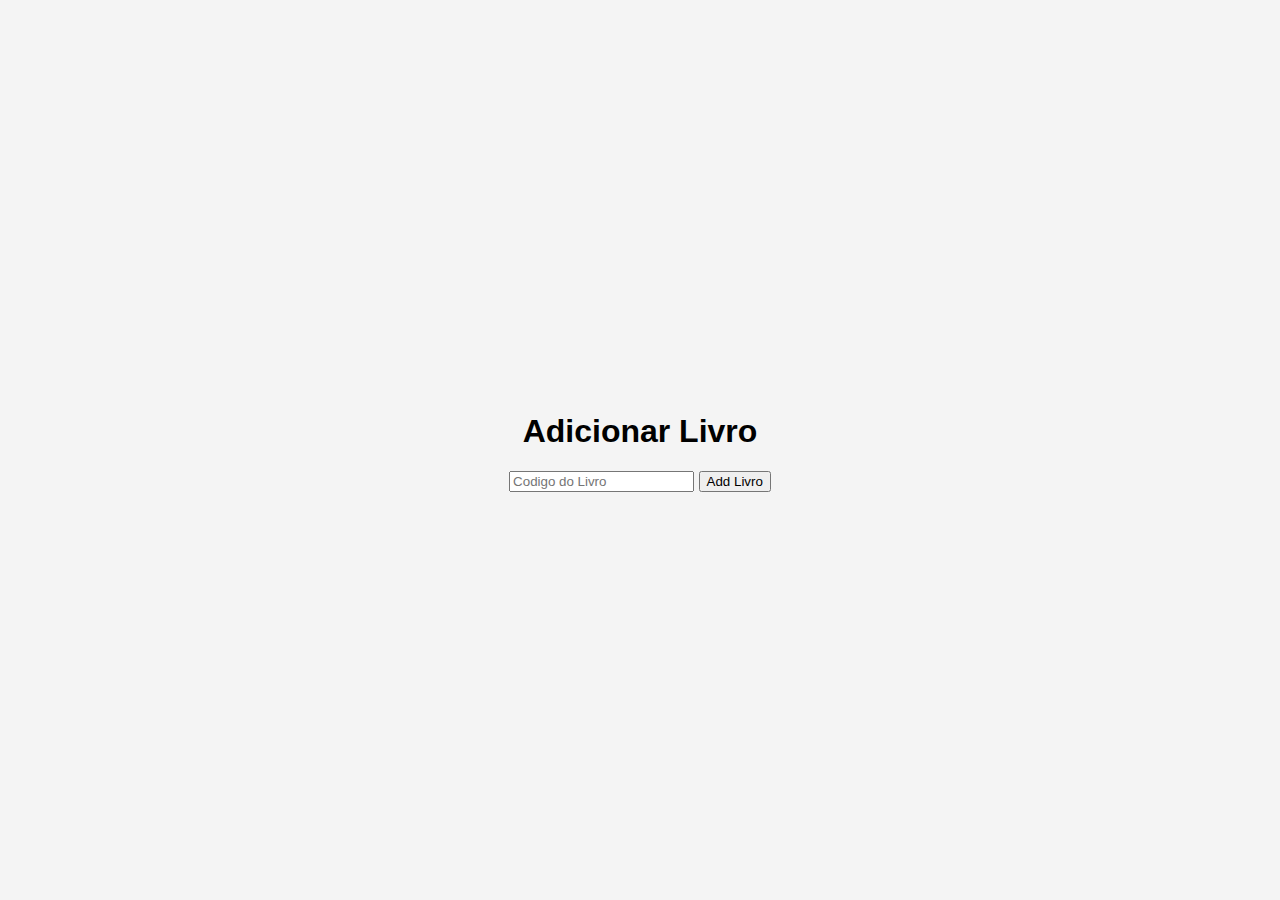
<file: src/main/resources/static/index.html>
<!DOCTYPE html>
<html lang="en">
<head>
    <meta charset="UTF-8">
    <meta name="viewport" content="width=device-width, initial-scale=1.0">
    <link rel="stylesheet" href="style.css">
    <title>Adicionar Livros</title>
</head>
<body>
    <div id="app">
        <h1>Adicionar Livro</h1>
        <input type="number" id="tituloInput" placeholder="Codigo do Livro" />
        <!-- <input type="text" id="autorInput" placeholder="Autor" /> -->
        <button onclick="addLivro()">Add Livro</button>
        <ul id="taskList"></ul>
    </div>
    <script src="script.js"></script>
    <!-- <script>
        document.getElementById('addLivroButton').addEventListener('click', addLivro);
    </script> -->
</body>
</html>
</file>
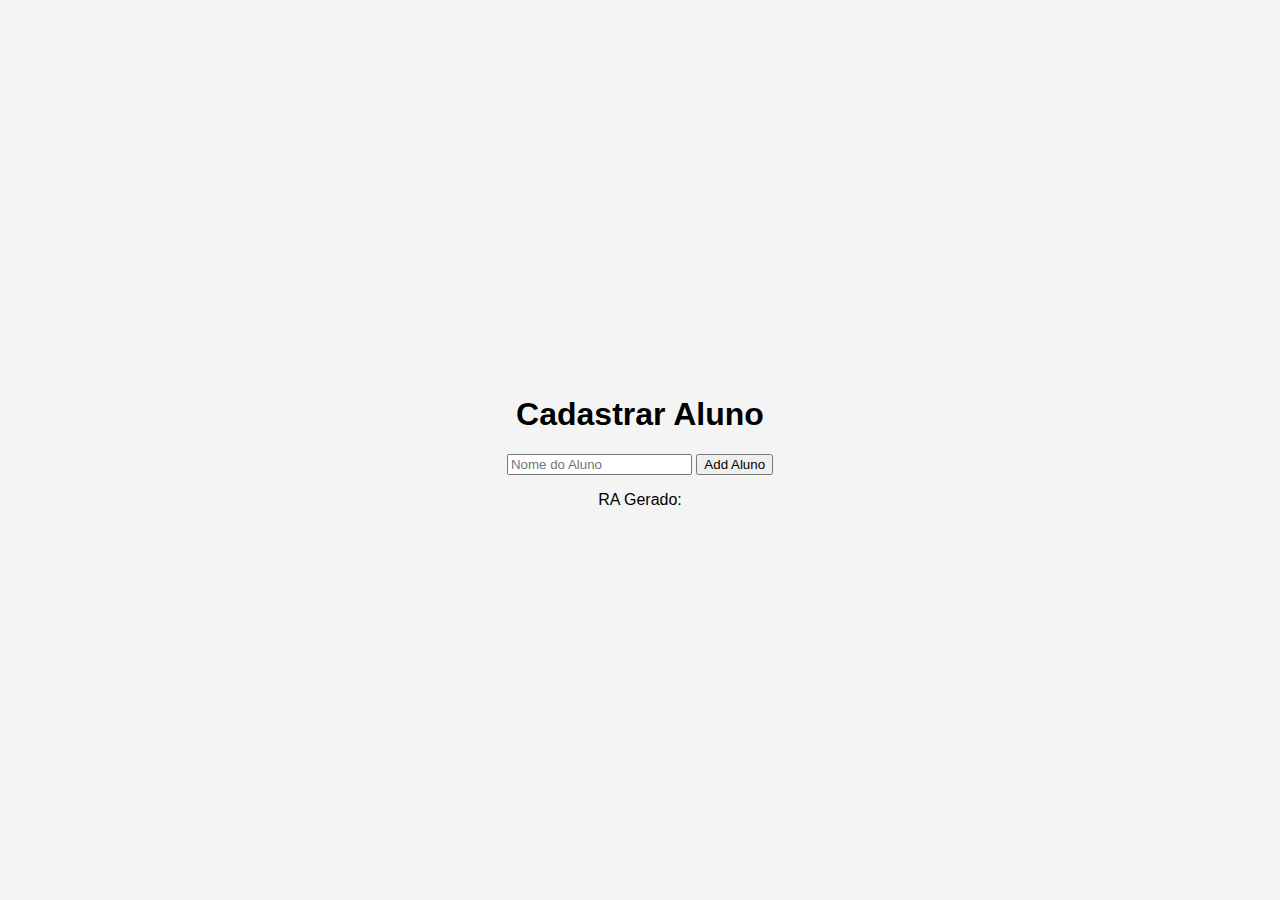
<file: src/main/resources/static/index_aluno.html>
<!DOCTYPE html>
<html lang="en">
<head>
    <meta charset="UTF-8">
    <meta name="viewport" content="width=device-width, initial-scale=1.0">
    <link rel="stylesheet" href="style.css">
    <title>Cadastrar Aluno</title>
</head>
<body>
    <div id="app">
        <h1>Cadastrar Aluno</h1>
        <input type="text" id="nomeInput" placeholder="Nome do Aluno" />
        <button onclick="addAluno()">Add Aluno</button>
        <p>RA Gerado: <span id="randomNumber"></span></p>
        <ul id="taskList"></ul>
    </div>
    <script src="script.js"></script>
</body>
</html>
</file>
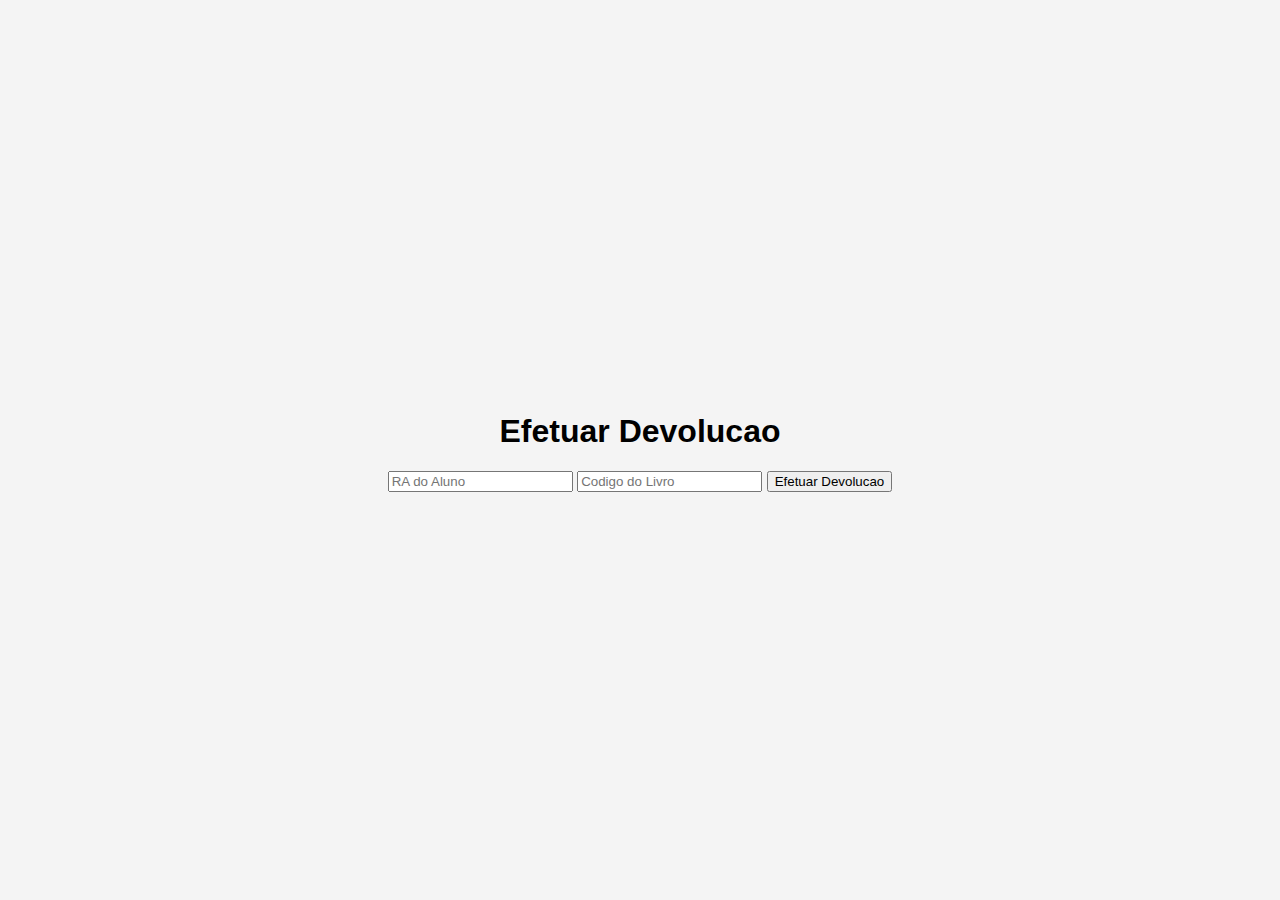
<file: src/main/resources/static/index_devolucao.html>
<!DOCTYPE html>
<html lang="en">
<head>
    <meta charset="UTF-8">
    <meta name="viewport" content="width=device-width, initial-scale=1.0">
    <link rel="stylesheet" href="style.css">
    <title>Efetuar Devolucao</title>
</head>
<body>
    <div id="app">
        <h1>Efetuar Devolucao</h1>
        <input type="text" id="nomeInput" placeholder="RA do Aluno" />
        <input type="text" id="livroInput" placeholder="Codigo do Livro" />
        <button onclick="addDevolucao()">Efetuar Devolucao</button>
        <ul id="taskList"></ul>
    </div>
    <script src="script.js"></script>
</body>
</html>
</file>
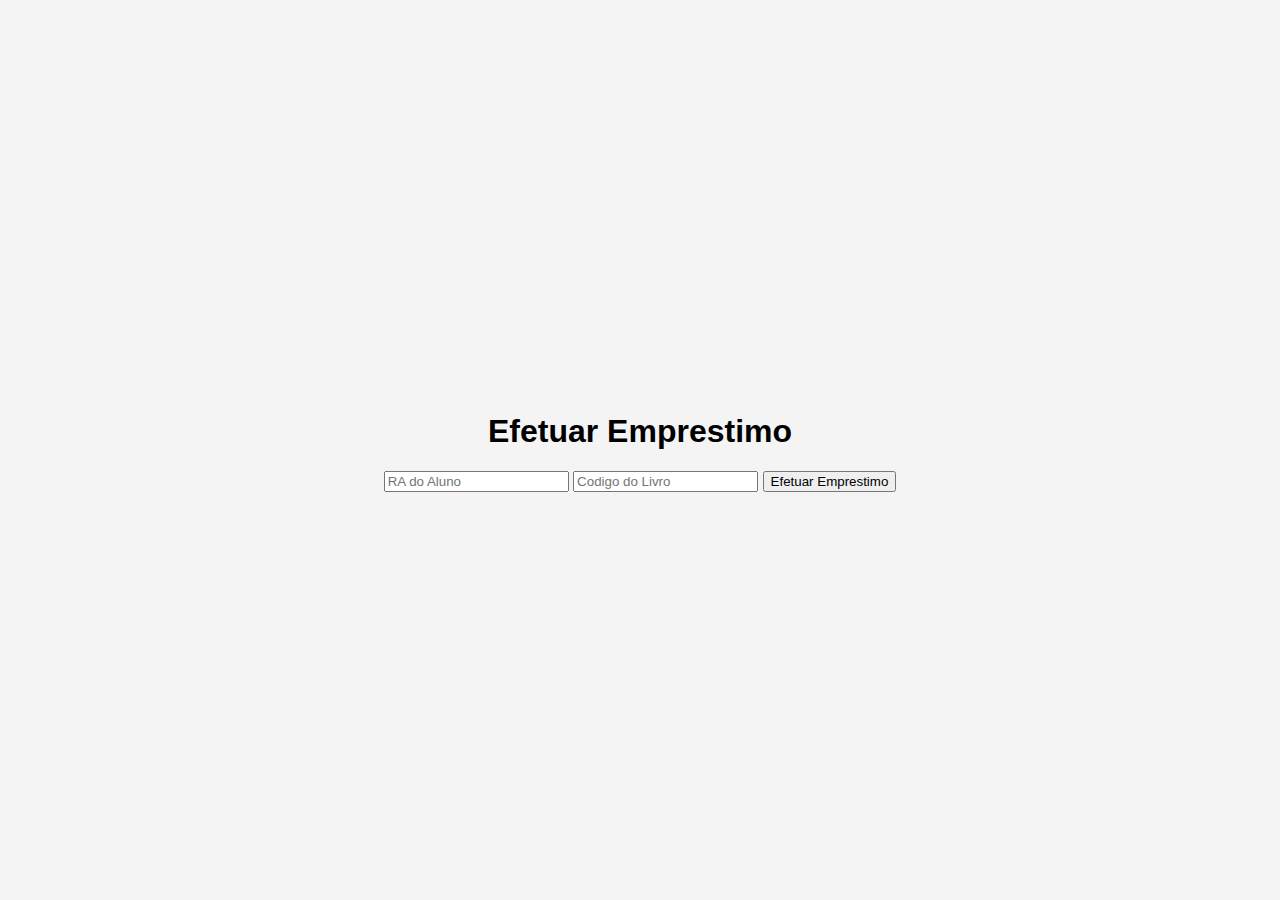
<file: src/main/resources/static/index_emprestimo.html>
<!DOCTYPE html>
<html lang="en">
<head>
    <meta charset="UTF-8">
    <meta name="viewport" content="width=device-width, initial-scale=1.0">
    <link rel="stylesheet" href="style.css">
    <title>Efetuar Emprestimo</title>
</head>
<body>
    <div id="app">
        <h1>Efetuar Emprestimo</h1>
        <input type="text" id="nomeInput" placeholder="RA do Aluno" />
        <input type="text" id="livroInput" placeholder="Codigo do Livro" />
        <button onclick="addEmprestimo()">Efetuar Emprestimo</button>
        <ul id="taskList"></ul>
    </div>
    <script src="script.js"></script>
</body>
</html>
</file>
<file: src/main/resources/static/style.css>
body {
    font-family: 'Segoe UI', Tahoma, Geneva, Verdana, sans-serif;
    margin: 0;
    padding: 0;
    display: flex;
    align-items: center;
    justify-content: center;
    height: 100vh;
    background-color: #f4f4f4;
}

#app {
    text-align: center;
}

ul {
    list-style-type: none;
    padding: 0;
}

li {
    background-color: #fff;
    padding: 15px;
    margin: 10px;
    border-radius: 8px;
    box-shadow: 0 0 10px rgba(0, 0, 0, 0.1); /* Add a subtle box shadow for depth */
    transition: transform 0.3s ease; /* Add a smooth transition effect on hover */
}

li:hover {
    transform: scale(1.05); /* Scale the element slightly on hover for a card-like effect */
}
</file>
